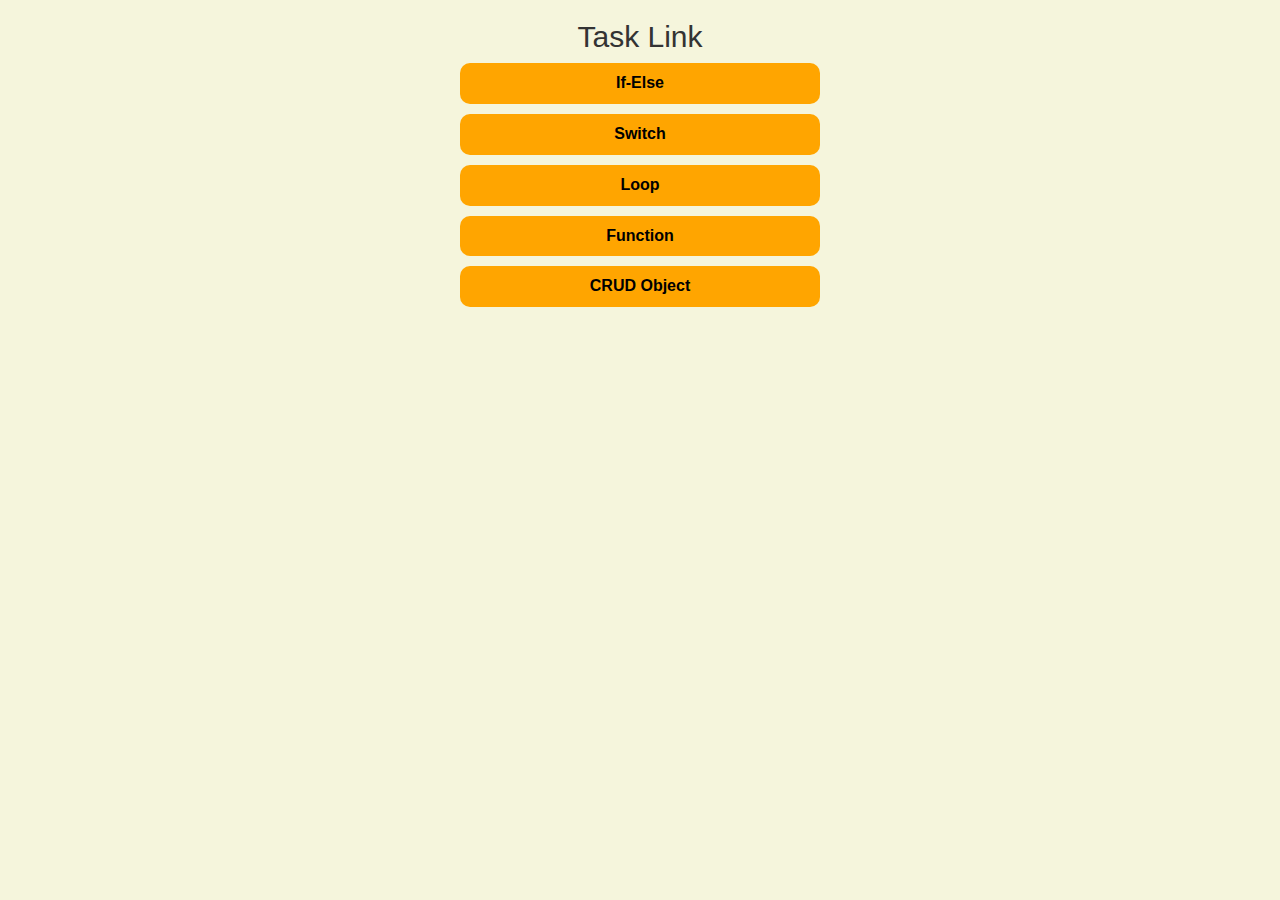
<file: index.html>
<html>
    <head>
          <title>Hejex-Task-List</title>
          <meta charset="utf-8">
          <meta name="viewport" content="width=device-width , initial-scale=1">
          <link rel="stylesheet" href="https://maxcdn.bootstrapcdn.com/bootstrap/3.4.1/css/bootstrap.min.css">
          <link rel="stylesheet" href="style.css">
		  <script src="https://ajax.googleapis.com/ajax/libs/jquery/3.6.4/jquery.min.js"></script>
		  <script src="https://maxcdn.bootstrapcdn.com/bootstrap/3.4.1/js/bootstrap.min.js"></script>	 
    </head>
    <style>
           
          .listA >li >a{
            background-color: orange;
            color: black;
            margin-bottom: 10px;
            padding:8px 18px;
            font-size: 16px;
            font-weight: 600;
            border-radius: 10px;
          }

          .listA > li :hover{
            background-color: black;
            color: white;
          }

          ul{
            list-style-type: none;
            padding-inline-start:0;
          }
    </style>

    <body>
        <h2>Task link</h2>
        <div class="container">
        <div class="row">
            <div class="col-lg-4 col-md-4"></div>
            <div class="col-lg-4 col-md-4 col-sm-12 col-xs-12">
            <ul class="listA">
                <li> <a href="If folder/if.html" class="btn btn-block">if-else</a> </li> 
                <li> <a href="Switch/switch.html" class="btn btn-block">Switch</a> </li>
                <li> <a href="Loop/Loop.html" class="btn btn-block">loop</a> </li>
                <li> <a href="Function/Function.html" class="btn btn-block">function</a> </li>
                <li> <a href="" class="btn btn-block">CRUD object</a> </li>
            </ul>
            </div>
        </div>
        </div>
    </body>
</html>
</file>
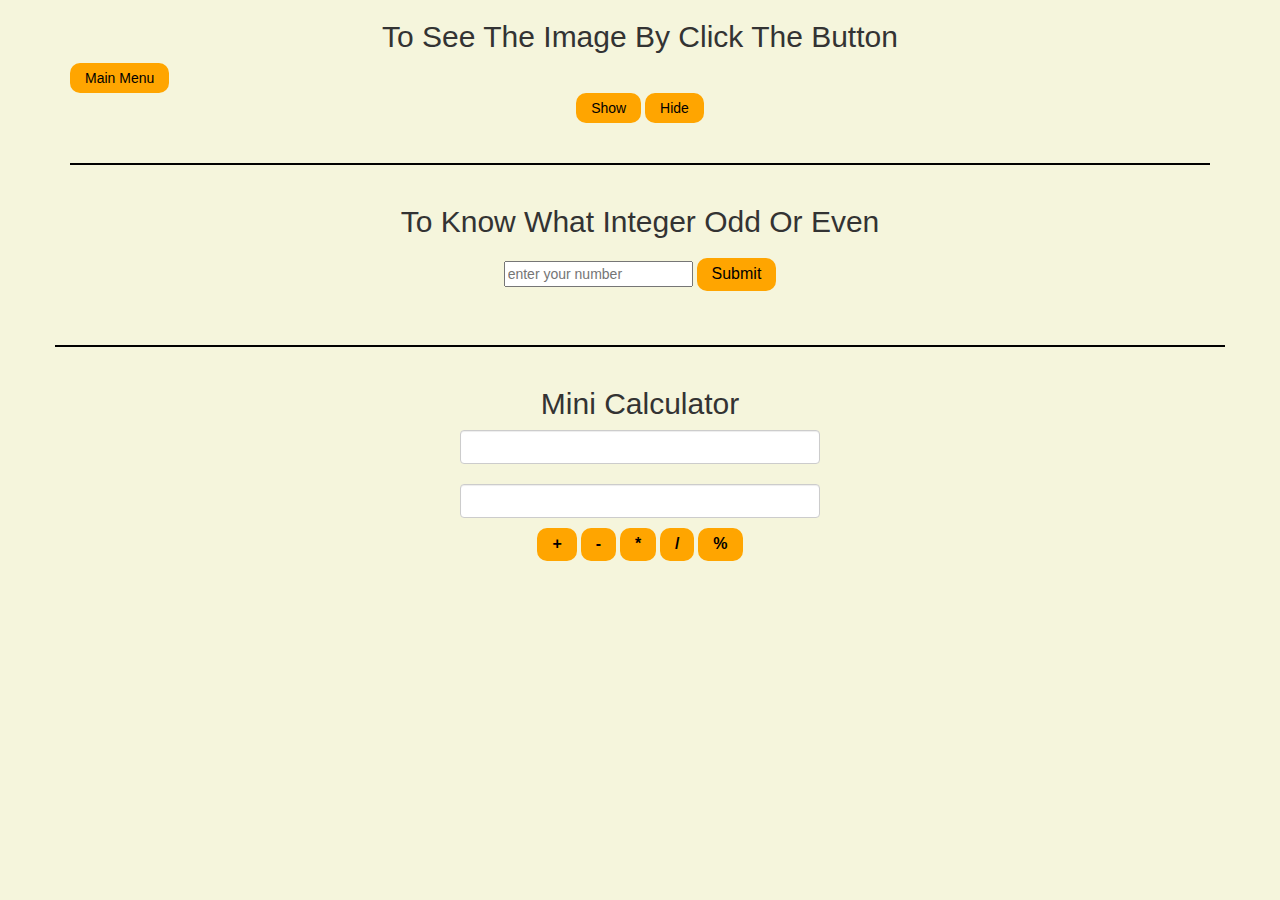
<file: Function/Function.html>
<html>
    <head>
        <title>Function</title>
        <meta charset="utf-8">
        <meta name="viewport" content="width=device-width , initial-scale=1">
        <link rel="stylesheet" href="https://maxcdn.bootstrapcdn.com/bootstrap/3.4.1/css/bootstrap.min.css">
        <link rel="stylesheet" href="../style.css">
		<script src="https://ajax.googleapis.com/ajax/libs/jquery/3.6.4/jquery.min.js"></script>
		<script src="https://maxcdn.bootstrapcdn.com/bootstrap/3.4.1/js/bootstrap.min.js"></script>
    </head>

    <body>
        <div class="container">        
            <div class="row">
                <div class="col-lg-12 col-md-12 col-sm-12 col-xs-12">    
                    <h2>To see the image by click the button</h2>
                    <button onclick="window.location.href='../index.html';">Main Menu</button>
	            <br>		
                    <center>
                        <img src="hey what'sup img.webp" alt="Hello" class="img-responsive">
                    </center>
                    <div class="button">
                        <button onclick="imageShow()">Show</button>
                        <button onclick="imageHide()">Hide</button>
                    </div>
                </div>    
            </div>
            <br>
            <hr style="border: 1px solid black">

            <div class="row">
                <h2> to know what integer Odd or Even</h2>
                <form onsubmit="return checkOddEven()">
                    <input type="text" id="numberInput" placeholder="enter your number">
                    <input type="submit" class="calculator" style="font-weight: 500;">
                </form>
                <br>
                <hr style="border: 1px solid black">

                <div class="col-lg-4 col-md-4"></div>
                <div class="col-lg-4 col-md-4 col-sm-12 col-xs-12">
                <center>
                <h2>Mini calculator</h2>    
                <form>
                    <input type="text" id="inputCal1" class="form-control">
                    <br>
                    <input type="text" id="inputCal2" class="form-control">
                    <input type="submit" class="calculator" value="+" onclick="return myCalculatorAdd()">
                    <input type="submit" class="calculator" value="-" onclick="return myCalculatorSub()">
                    <input type="submit" class="calculator" value="*" onclick="return myCalculatorMul()">
                    <input type="submit" class="calculator" value="/" onclick="return myCalculatorDiv()">
                    <input type="submit" class="calculator" value="%" onclick="return myCalculatorMod()">
                </form>
                </center>
                </div>
                <div class="col-lg-4 col-md-4"></div> 

            </div>
        </div>

        <script>
                // default we hide the image
                var imageFunction = document.querySelectorAll('img');
                 imageFunction.forEach(function(image){
                   image.classList.add('hidden');
                })

                // by clicking show it will show the image
                 var imageShow =()=>{
                     imageFunction.forEach(function(image){
                        image.classList.remove('hidden');
                     })
                }

                // by clicking hide it will remains default state(hide)
                var imageHide = ()=>{
                    imageFunction.forEach(function(image){
                       image.classList.add('hidden');
                    })
                }

                //number function

                function checkOddEven(){
                    var inputGet=document.getElementById('numberInput').value;
                    
                    var inputResult=parseInt(inputGet);
                
                    if(inputGet == null || inputGet == ""){
                        alert('Please Enter any value');
                        return false;
                    }

                    else if(inputResult % 2 == 0){
                        alert('You Entered Even Number');
                        return true;
                    }

                    else{
                        alert('You Entered Odd Number');
                        return true;
                    }
                     
                }

                //prototype calculator

                function myCalculatorAdd(){

                    var inputGetCal1=document.getElementById('inputCal1').value;
                    var inputGetCal2=document.getElementById('inputCal2').value;
                    
                    var inputResultCal1=parseInt(inputGetCal1);
                    var inputResultCal2=parseInt(inputGetCal2);

                    var inputFinalCal1=inputResultCal1 + inputResultCal2;

                    if(inputGetCal1 == '' || inputGetCal2==''){
                        alert('Enter the Correct Value')
                        return false;
                    }

                    else{
                        alert( (inputFinalCal1) + ' is Your Addition Value');
                    }                    
                }

                function myCalculatorSub(){
                    var inputGetCal1=document.getElementById('inputCal1').value;
                    var inputGetCal2=document.getElementById('inputCal2').value;
                    
                    var inputResultCal1=parseInt(inputGetCal1);
                    var inputResultCal2=parseInt(inputGetCal2);

                    var inputFinalCal2=inputResultCal1 - inputResultCal2;

                    if(inputGetCal1 == '' || inputGetCal2==''){
                        alert('Enter the Correct Value')
                        return false;
                    }

                    else{
                        alert((inputFinalCal2) + ' is Your Subtraction Value');
                    }
                }

                function myCalculatorMul(){
                    var inputGetCal1=document.getElementById('inputCal1').value;
                    var inputGetCal2=document.getElementById('inputCal2').value;
                    
                    var inputResultCal1=parseInt(inputGetCal1);
                    var inputResultCal2=parseInt(inputGetCal2);

                    var inputFinalCal3=inputResultCal1 * inputResultCal2;

                    if(inputGetCal1 == '' || inputGetCal2==''){
                        alert('Enter the Correct Value')
                        return false;
                    }

                    else{
                        alert((inputFinalCal3) + ' is Your Multiplication Value');
                    }
                }
    

                function myCalculatorDiv(){
                    var inputGetCal1=document.getElementById('inputCal1').value;
                    var inputGetCal2=document.getElementById('inputCal2').value;
                    
                    var inputResultCal1=parseInt(inputGetCal1);
                    var inputResultCal2=parseInt(inputGetCal2);

                    var inputFinalCal4=inputResultCal1 / inputResultCal2;

                    if(inputGetCal1 == '' || inputGetCal2==''){
                        alert('Enter the Correct Value')
                        return false;
                    }

                    else{
                        alert((inputFinalCal4) + ' is Your Remainder Value');
                    }
                }

                function myCalculatorMod(){
                    var inputGetCal1=document.getElementById('inputCal1').value;
                    var inputGetCal2=document.getElementById('inputCal2').value;
                    
                    var inputResultCal1=parseInt(inputGetCal1);
                    var inputResultCal2=parseInt(inputGetCal2);

                    var inputFinalCal5=inputResultCal1 % inputResultCal2;

                    if(inputGetCal1 == '' || inputGetCal2==''){
                        alert('Enter the Correct Value')
                        return false;
                    }

                    else{
                        alert((inputFinalCal5) + ' is Your Modulus Value');
                    }
                }
        </script>
    </body>
</html>
</file>
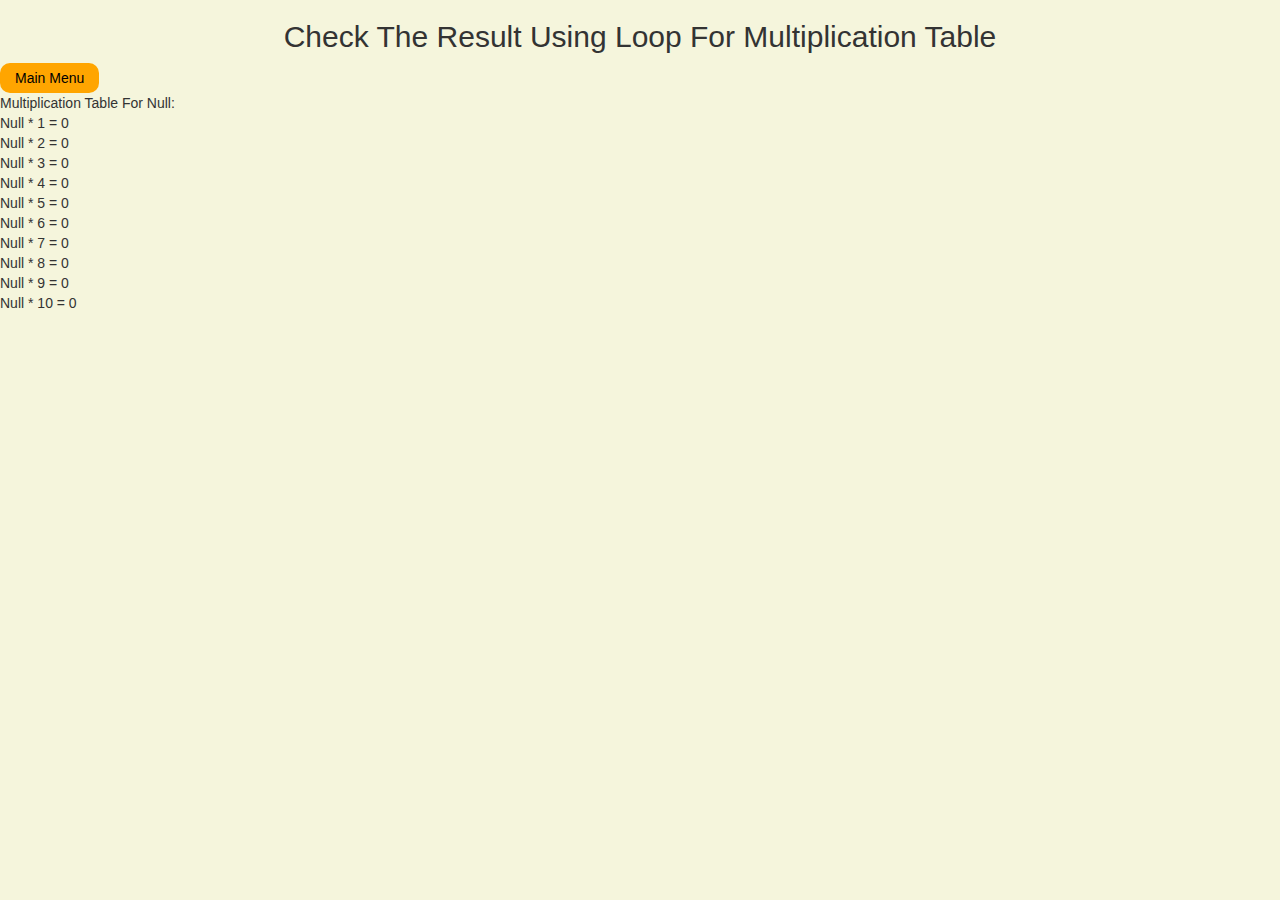
<file: Loop/Loop.html>
<html>
    <head>
          <title>Loop Concept</title>
          <meta charset="utf-8">
          <meta name="viewport" content="width=device-width , initial-scale=1">
          <link rel="stylesheet" href="https://maxcdn.bootstrapcdn.com/bootstrap/3.4.1/css/bootstrap.min.css">
          <link rel="stylesheet" href="../style.css">
		  <script src="https://ajax.googleapis.com/ajax/libs/jquery/3.6.4/jquery.min.js"></script>
		  <script src="https://maxcdn.bootstrapcdn.com/bootstrap/3.4.1/js/bootstrap.min.js"></script>
    </head>

    <body>
          <h2>check the result using loop for Multiplication table</h2>
          <button onclick="window.location.href='../index.html';">Main Menu</button>
          <br>
          
            <script>
                var result=prompt('Enter your number');
                 function loopMultiplication(num){
                    document.write(`Multiplication Table for ${num}:` + '<br>');

                    
                    for(let i = 1; i <= 10; i++){
                        document.write(`${num} * ${i} = ${num * i}` + '<br>');
                    }
                 }

                 // calling a function and which multiplication table number you or we want

                 loopMultiplication(result);
            </script>
    </body>
</html>
</file>
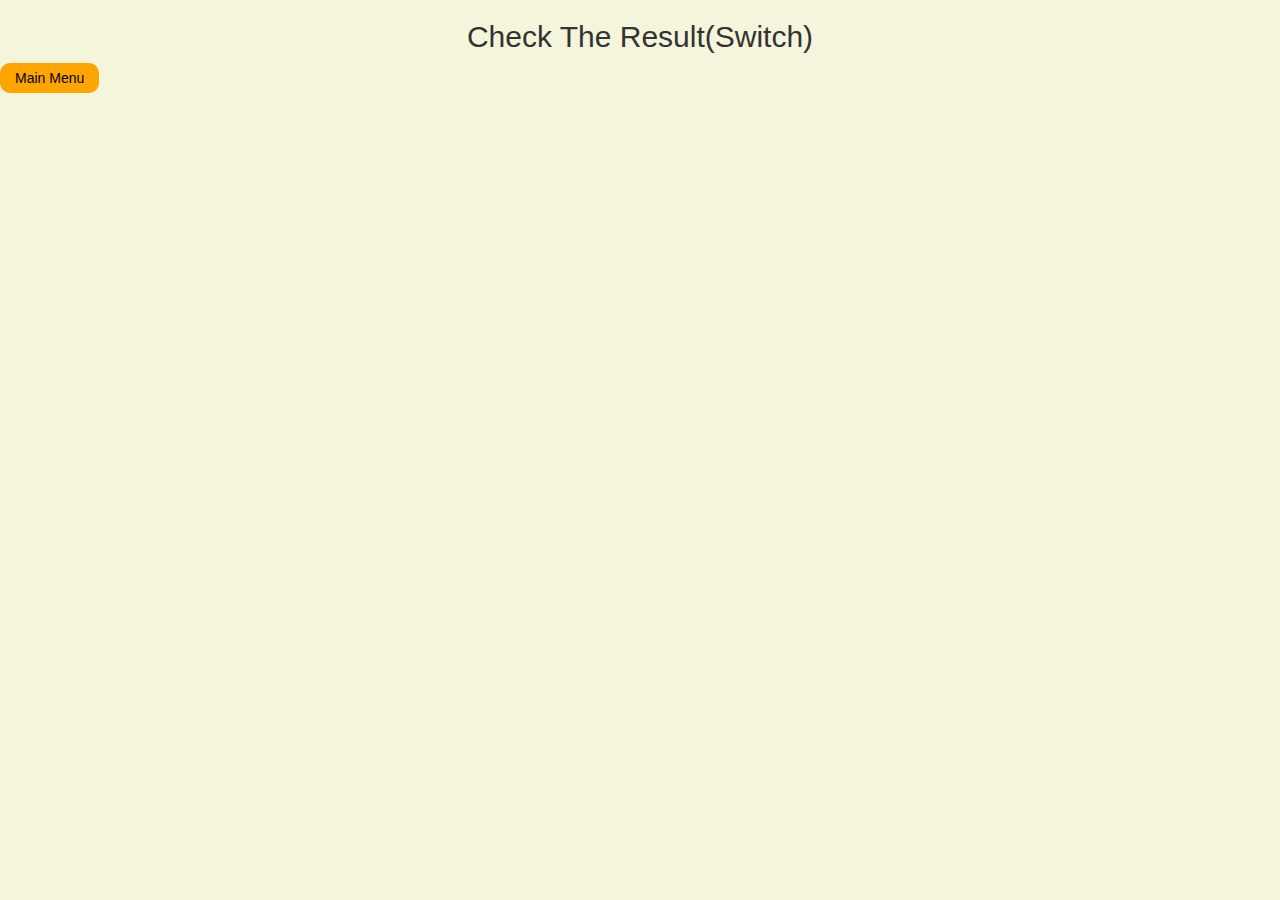
<file: Switch/switch.html>
<html>
    <head>
        <title>Switch Case</title>
        <meta charset="utf-8">
        <meta name="viewport" content="width=device-width , initial-scale=1">
        <link rel="stylesheet" href="https://maxcdn.bootstrapcdn.com/bootstrap/3.4.1/css/bootstrap.min.css">
        <link rel="stylesheet" href="../style.css">
	    <script src="https://ajax.googleapis.com/ajax/libs/jquery/3.6.4/jquery.min.js"></script>
	    <script src="https://maxcdn.bootstrapcdn.com/bootstrap/3.4.1/js/bootstrap.min.js"></script>
    </head>

    <body>
        <h2>check the result(switch)</h2>
        <button onclick="window.location.href='../index.html';">Main Menu</button>
	<br>    
         <script>
                var cars=prompt('Car Name:')
                var carResult=cars.toLowerCase();
                switch(carResult){
                    case  'bmw' :
                    document.write( (cars).toUpperCase() + '  was invented by  Karl Friedrich Rapp  ');
                    break;
                    case 'audi' :
                    document.write((cars).toUpperCase() + ' was invented by August Horch');
                    break;
                    case 'benz':
                    document.write( (cars).toUpperCase() + ' was invented by Friedrich Benz');  
                    break;  
                    default : 
                    document.write((cars).toUpperCase() + ' by clicking here you know more about your car <a href="https://www.google.com/index.html">know more</a> ');       
                }
         </script>
    </body>
</html>
</file>
<file: style.css>
body{
    text-transform: capitalize;
    background-color: beige;
}

body > h2{
    text-align: center;
}




 /* function file CSS*/

img{
    margin-bottom:20px;
  }

  h2, .button, form{
    text-align: center;
  }

  button{
     background-color: orange;
     color:black;
     border: none;
     padding:5px 15px 5px 15px;
     border-radius: 10px;
  }

  button:hover{
    background-color: black;
    color:white;
    border: none;
  }

  img{
    width:400px;
    height:400px;
  }

  .calculator{
    background-color: orange;
    color:black;
    padding:5px 15px 5px 15px;
    border: none;
    border-radius: 10px;
    font-size: 16px;
    font-weight: 600;
    margin-top: 10px;
  }

  .calculator:hover{
    background-color: black;
    color: white;
    border: none;
  }
</file>
